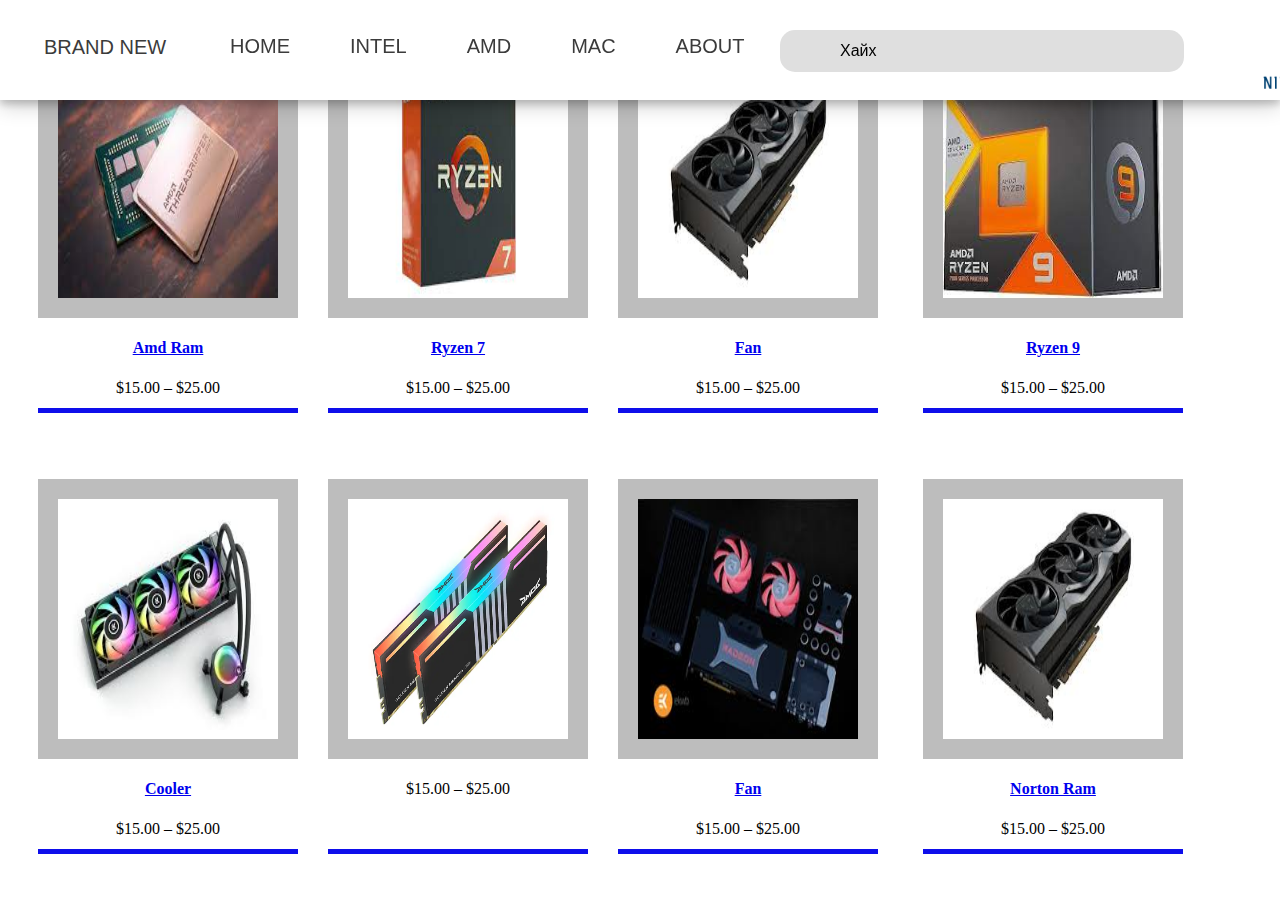
<file: amd.html>
<!DOCTYPE html>
<html lang="en">
<head>
    <meta charset="UTF-8">
    <meta name="viewport" content="width=device-width, initial-scale=1.0">
    <title>Document</title>
    <link rel="stylesheet" href="css.css">
</head>
<body>
    <!DOCTYPE html>
<html lang="en">
<head>
    <meta charset="UTF-8">
    <meta name="viewport" content="width=device-width, initial-scale=1.0">
    <title>Document</title>
    <style>
        img{
            width: 220px;
            height: 240px;
        }
        .logo2{
          width: 120px;
          height: 100px;
        }
        .div1{
            width: 260px;
            height: 370px;
            background-color: white;
            text-align: center;
            border-bottom: rgb(14, 14, 235) 5px solid;
            margin-left: 30px;
            margin-top: 30px;
        }
        .div2{
            width: 220px;
            height: 240px;
            background-color: white;
            border: 20px #bdbdbd solid;
        }
    </style>
</head>
<body>
  <div class="header">
    <a href="#"><img src="image/logo.png" class="logo2"></a>
     <input type="text">
     <p class="haih">Хайх</p>
     <i class="search fa-solid fa-magnifying-glass"></i>
     <ul>
         <li><a href="index.html">HOME</a></li>
         <li><a href="intel.html">INTEL</a></li>
         <li><a href="amd.html">AMD</a></li>
         <li><a href="mac.html">MAC</a></li>
         <li><a href="ab.html">about</a></li>
       </ul>
       <div class="dropdown">
         <button class="dropbtn">BRand new</button>
         <i class="menu fa-solid fa-bars"></i>
         <i class="x fa-solid fa-x"></i>
         <div class="dropdown-content">
             <a href="cpu.html">CPU</a>
             <a href="gpu.html">GPU</a>
             <a href="monitor.html">MONITOR</a>
             <a href="gear.html">MOUSE</a>
             <a href="stand.html">STAND</a>
             <a href="pad.html">PAD</a>
         </div>
       </div>
 </div>
 

    <div style="display: inline-flex;">
        <div class="div1">
            <div class="div2">
                <img src="image/amd1.jpg" alt="">
            </div>
            <div class="center">
                <h4><a href="it_shop_detail.html">Amd Ram</a></h4>
              </div>
              <div class="starratin">
                <div class="center"> <i class="fa fa-star" aria-hidden="true"></i> <i class="fa fa-star" aria-hidden="true"></i> <i class="fa fa-star" aria-hidden="true"></i> <i class="fa fa-star" aria-hidden="true"></i> <i class="fa fa-star-o" aria-hidden="true"></i> </div>
              </div>
              <div class="product_price">
                <p><span class="old_price">$15.00</span> – <span class="new_price">$25.00</span></p>
              </div>
        </div>
    
        <div class="div1">
            <div class="div2">
                <img src="image/amd2.jpg" alt="">
            </div>
            <div class="center">
                <h4><a href="it_shop_detail.html">Ryzen 7</a></h4>
              </div>
              <div class="starratin">
                <div class="center"> <i class="fa fa-star" aria-hidden="true"></i> <i class="fa fa-star" aria-hidden="true"></i> <i class="fa fa-star" aria-hidden="true"></i> <i class="fa fa-star" aria-hidden="true"></i> <i class="fa fa-star-o" aria-hidden="true"></i> </div>
              </div>
              <div class="product_price">
                <p><span class="old_price">$15.00</span> – <span class="new_price">$25.00</span></p>
              </div>
        </div>
    </div>
    <div class="div1" style="margin-left: 610px; margin-top: -375px;">
        <div class="div2">
            <img src="image/amd3.jpg" alt="">
        </div>
        <div class="center">
            <h4><a href="it_shop_detail.html">Fan</a></h4>
          </div>
          <div class="starratin">
            <div class="center"> <i class="fa fa-star" aria-hidden="true"></i> <i class="fa fa-star" aria-hidden="true"></i> <i class="fa fa-star" aria-hidden="true"></i> <i class="fa fa-star" aria-hidden="true"></i> <i class="fa fa-star-o" aria-hidden="true"></i> </div>
          </div>
          <div class="product_price">
            <p><span class="old_price">$15.00</span> – <span class="new_price">$25.00</span></p>
          </div>
    </div>
    <div class="div1" style="margin-left: 915px; margin-top: -375px;">
        <div class="div2">
            <img src="image/amd4.jpg" alt="">
        </div>
        <div class="center">
            <h4><a href="it_shop_detail.html">Ryzen 9</a></h4>
          </div>
          <div class="starratin">
            <div class="center"> <i class="fa fa-star" aria-hidden="true"></i> <i class="fa fa-star" aria-hidden="true"></i> <i class="fa fa-star" aria-hidden="true"></i> <i class="fa fa-star" aria-hidden="true"></i> <i class="fa fa-star-o" aria-hidden="true"></i> </div>
          </div>
          <div class="product_price">
            <p><span class="old_price">$15.00</span> – <span class="new_price">$25.00</span></p>
          </div>
    </div>

    <br>
    <br>

</div>
<div style="display: inline-flex;">
    <div class="div1">
        <div class="div2">
            <img src="image/amd5.jpg" alt="">
        </div>
        <div class="center">
            <h4><a href="it_shop_detail.html">Cooler</a></h4>
          </div>
          <div class="starratin">
            <div class="center"> <i class="fa fa-star" aria-hidden="true"></i> <i class="fa fa-star" aria-hidden="true"></i> <i class="fa fa-star" aria-hidden="true"></i> <i class="fa fa-star" aria-hidden="true"></i> <i class="fa fa-star-o" aria-hidden="true"></i> </div>
          </div>
          <div class="product_price">
            <p><span class="old_price">$15.00</span> – <span class="new_price">$25.00</span></p>
          </div>
    </div>

    <div class="div1">
        <div class="div2">
            <img src="image/ram2.PNG" alt="">
        </div>
        <div class="center">
            <h4><a href="it_shop_detail.html"></a></h4>
          </div>
          <div class="starratin">
            <div class="center"> <i class="fa fa-star" aria-hidden="true"></i> <i class="fa fa-star" aria-hidden="true"></i> <i class="fa fa-star" aria-hidden="true"></i> <i class="fa fa-star" aria-hidden="true"></i> <i class="fa fa-star-o" aria-hidden="true"></i> </div>
          </div>
          <div class="product_price">
            <p><span class="old_price">$15.00</span> – <span class="new_price">$25.00</span></p>
          </div>
    </div>
</div>
<div class="div1" style="margin-left: 610px; margin-top: -375px;">
    <div class="div2">
        <img src="image/amd6.jpg" alt="">
    </div>
    <div class="center">
        <h4><a href="it_shop_detail.html">Fan</a></h4>
      </div>
      <div class="starratin">
        <div class="center"> <i class="fa fa-star" aria-hidden="true"></i> <i class="fa fa-star" aria-hidden="true"></i> <i class="fa fa-star" aria-hidden="true"></i> <i class="fa fa-star" aria-hidden="true"></i> <i class="fa fa-star-o" aria-hidden="true"></i> </div>
      </div>
      <div class="product_price">
        <p><span class="old_price">$15.00</span> – <span class="new_price">$25.00</span></p>
      </div>
</div>
<div class="div1" style="margin-left: 915px; margin-top: -375px;">
    <div class="div2">
        <img src="image/amd3.jpg" alt="">
    </div>
    <div class="center">
        <h4><a href="it_shop_detail.html">Norton Ram</a></h4>
      </div>
      <div class="starratin">
        <div class="center"> <i class="fa fa-star" aria-hidden="true"></i> <i class="fa fa-star" aria-hidden="true"></i> <i class="fa fa-star" aria-hidden="true"></i> <i class="fa fa-star" aria-hidden="true"></i> <i class="fa fa-star-o" aria-hidden="true"></i> </div>
      </div>
      <div class="product_price">
        <p><span class="old_price">$15.00</span> – <span class="new_price">$25.00</span></p>
      </div>
</div>


</div>
</body>
</html>
</body>
</html>
</file>
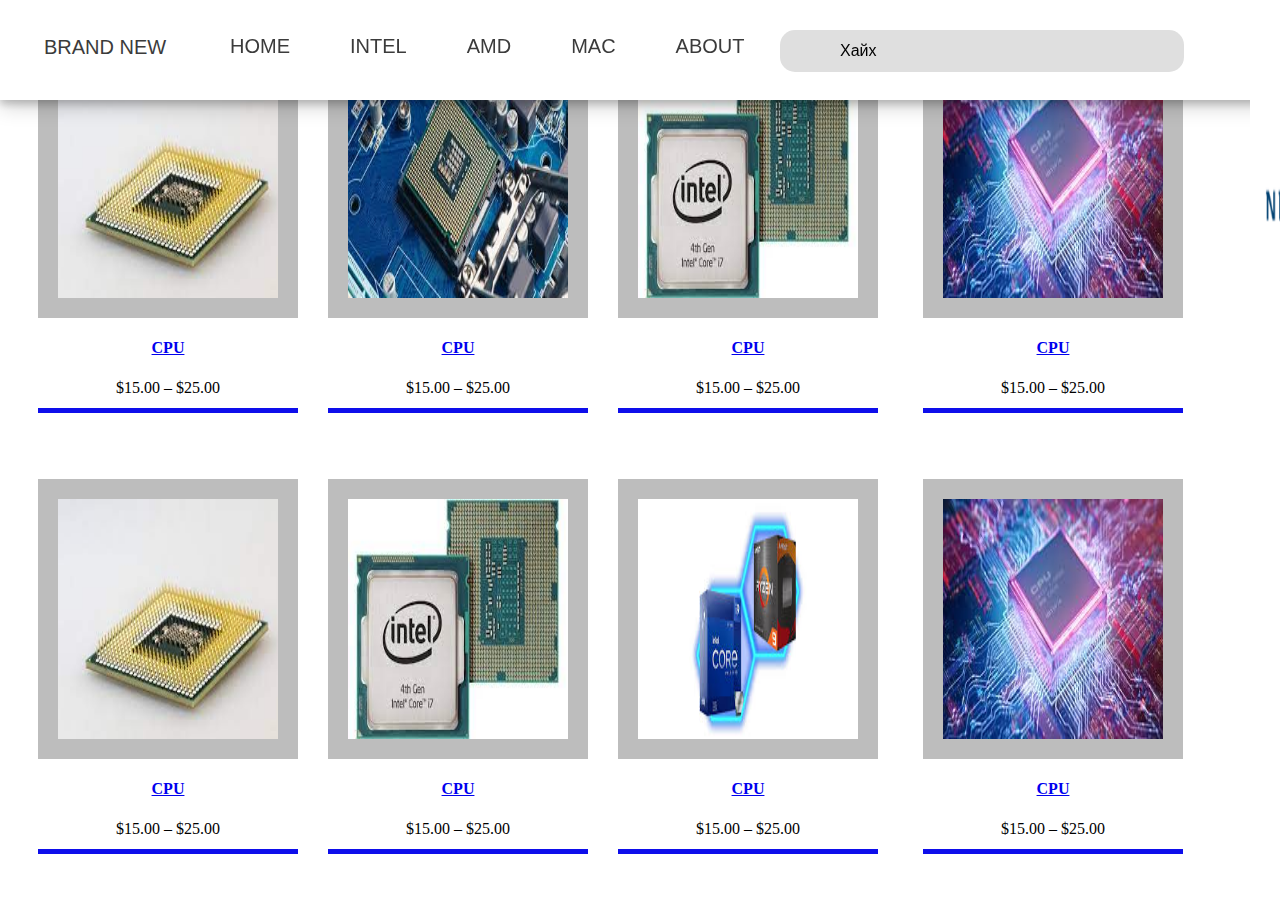
<file: cpu.html>
<!DOCTYPE html>
<html lang="en">
<head>
    <meta charset="UTF-8">
    <meta name="viewport" content="width=device-width, initial-scale=1.0">
    <title>Document</title>
    <link rel="stylesheet" href="css.css">
    <style>
        img{
            width: 220px;
            height: 240px;
        }
        .div1{
            width: 260px;
            height: 370px;
            background-color: white;
            text-align: center;
            border-bottom: rgb(14, 14, 235) 5px solid;
            margin-left: 30px;
            margin-top: 30px;
        }
        .div2{
            width: 220px;
            height: 240px;
            background-color: white;
            border: 20px #bdbdbd solid;
        }
    </style>
</head>
<body>
  <div class="header">
    <a href="#"><img src="image/logo.png" class="logo2"></a>
     <input type="text">
     <p class="haih">Хайх</p>
     <i class="search fa-solid fa-magnifying-glass"></i>
     <ul>
         <li><a href="index.html">HOME</a></li>
         <li><a href="intel.html">INTEL</a></li>
         <li><a href="amd.html">AMD</a></li>
         <li><a href="mac.html">MAC</a></li>
         <li><a href="ab.html">about</a></li>
       </ul>
       <div class="dropdown">
         <button class="dropbtn">BRand new</button>
         <i class="menu fa-solid fa-bars"></i>
         <i class="x fa-solid fa-x"></i>
         <div class="dropdown-content">
             <a href="cpu.html">CPU</a>
             <a href="gpu.html">GPU</a>
             <a href="monitor.html">MONITOR</a>
             <a href="gear.html">MOUSE</a>
             <a href="stand.html">STAND</a>
             <a href="pad.html">PAD</a>
         </div>
       </div>
 </div>
 
    <div style="display: inline-flex;">
        <div class="div1">
            <div class="div2">
                <img src="image/cpu1.jpg" alt="">
            </div>
            <div class="center">
                <h4><a href="it_shop_detail.html">CPU</a></h4>
              </div>
              <div class="starratin">
                <div class="center"> <i class="fa fa-star" aria-hidden="true"></i> <i class="fa fa-star" aria-hidden="true"></i> <i class="fa fa-star" aria-hidden="true"></i> <i class="fa fa-star" aria-hidden="true"></i> <i class="fa fa-star-o" aria-hidden="true"></i> </div>
              </div>
              <div class="product_price">
                <p><span class="old_price">$15.00</span> – <span class="new_price">$25.00</span></p>
              </div>
        </div>
    
        <div class="div1">
            <div class="div2">
                <img src="image/cpu2.jpg" alt="">
            </div>
            <div class="center">
                <h4><a href="it_shop_detail.html">CPU</a></h4>
              </div>
              <div class="starratin">
                <div class="center"> <i class="fa fa-star" aria-hidden="true"></i> <i class="fa fa-star" aria-hidden="true"></i> <i class="fa fa-star" aria-hidden="true"></i> <i class="fa fa-star" aria-hidden="true"></i> <i class="fa fa-star-o" aria-hidden="true"></i> </div>
              </div>
              <div class="product_price">
                <p><span class="old_price">$15.00</span> – <span class="new_price">$25.00</span></p>
              </div>
        </div>
    </div>
    <div class="div1" style="margin-left: 610px; margin-top: -375px;">
        <div class="div2">
            <img src="image/cpu3.jpg" alt="">
        </div>
        <div class="center">
            <h4><a href="it_shop_detail.html">CPU</a></h4>
          </div>
          <div class="starratin">
            <div class="center"> <i class="fa fa-star" aria-hidden="true"></i> <i class="fa fa-star" aria-hidden="true"></i> <i class="fa fa-star" aria-hidden="true"></i> <i class="fa fa-star" aria-hidden="true"></i> <i class="fa fa-star-o" aria-hidden="true"></i> </div>
          </div>
          <div class="product_price">
            <p><span class="old_price">$15.00</span> – <span class="new_price">$25.00</span></p>
          </div>
    </div>
    <div class="div1" style="margin-left: 915px; margin-top: -375px;">
        <div class="div2">
            <img src="image/cpu4.jpg" alt="">
        </div>
        <div class="center">
            <h4><a href="it_shop_detail.html">CPU</a></h4>
          </div>
          <div class="starratin">
            <div class="center"> <i class="fa fa-star" aria-hidden="true"></i> <i class="fa fa-star" aria-hidden="true"></i> <i class="fa fa-star" aria-hidden="true"></i> <i class="fa fa-star" aria-hidden="true"></i> <i class="fa fa-star-o" aria-hidden="true"></i> </div>
          </div>
          <div class="product_price">
            <p><span class="old_price">$15.00</span> – <span class="new_price">$25.00</span></p>
          </div>
    </div>

    <br>
    <br>

</div>
<div style="display: inline-flex;">
    <div class="div1">
        <div class="div2">
            <img src="image/cpu1.jpg" alt="">
        </div>
        <div class="center">
            <h4><a href="it_shop_detail.html">CPU</a></h4>
          </div>
          <div class="starratin">
            <div class="center"> <i class="fa fa-star" aria-hidden="true"></i> <i class="fa fa-star" aria-hidden="true"></i> <i class="fa fa-star" aria-hidden="true"></i> <i class="fa fa-star" aria-hidden="true"></i> <i class="fa fa-star-o" aria-hidden="true"></i> </div>
          </div>
          <div class="product_price">
            <p><span class="old_price">$15.00</span> – <span class="new_price">$25.00</span></p>
          </div>
    </div>

    <div class="div1">
        <div class="div2">
            <img src="image/cpu3.jpg" alt="">
        </div>
        <div class="center">
            <h4><a href="it_shop_detail.html">CPU</a></h4>
          </div>
          <div class="starratin">
            <div class="center"> <i class="fa fa-star" aria-hidden="true"></i> <i class="fa fa-star" aria-hidden="true"></i> <i class="fa fa-star" aria-hidden="true"></i> <i class="fa fa-star" aria-hidden="true"></i> <i class="fa fa-star-o" aria-hidden="true"></i> </div>
          </div>
          <div class="product_price">
            <p><span class="old_price">$15.00</span> – <span class="new_price">$25.00</span></p>
          </div>
    </div>
</div>
<div class="div1" style="margin-left: 610px; margin-top: -375px;">
    <div class="div2">
        <img src="image/cpu6.jpg" alt="">
    </div>
    <div class="center">
        <h4><a href="it_shop_detail.html">CPU</a></h4>
      </div>
      <div class="starratin">
        <div class="center"> <i class="fa fa-star" aria-hidden="true"></i> <i class="fa fa-star" aria-hidden="true"></i> <i class="fa fa-star" aria-hidden="true"></i> <i class="fa fa-star" aria-hidden="true"></i> <i class="fa fa-star-o" aria-hidden="true"></i> </div>
      </div>
      <div class="product_price">
        <p><span class="old_price">$15.00</span> – <span class="new_price">$25.00</span></p>
      </div>
</div>
<div class="div1" style="margin-left: 915px; margin-top: -375px;">
    <div class="div2">
        <img src="image/cpu4.jpg" alt="">
    </div>
    <div class="center">
        <h4><a href="it_shop_detail.html">CPU</a></h4>
      </div>
      <div class="starratin">
        <div class="center"> <i class="fa fa-star" aria-hidden="true"></i> <i class="fa fa-star" aria-hidden="true"></i> <i class="fa fa-star" aria-hidden="true"></i> <i class="fa fa-star" aria-hidden="true"></i> <i class="fa fa-star-o" aria-hidden="true"></i> </div>
      </div>
      <div class="product_price">
        <p><span class="old_price">$15.00</span> – <span class="new_price">$25.00</span></p>
      </div>
</div>


</div>
</body>
</html>
</file>
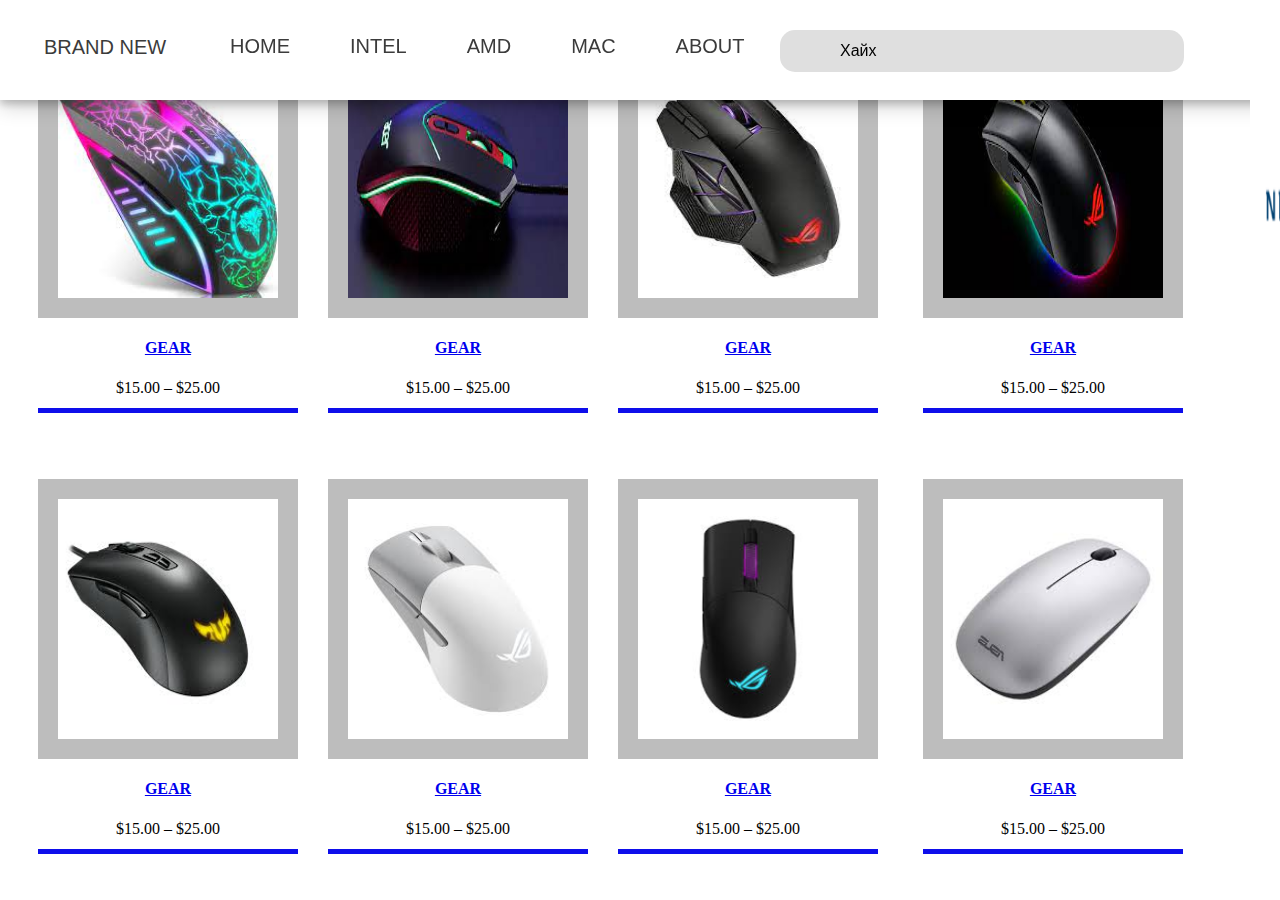
<file: gear.html>
<!DOCTYPE html>
<html lang="en">
<head>
    <meta charset="UTF-8">
    <meta name="viewport" content="width=device-width, initial-scale=1.0">
    <title>Document</title>
    <link rel="stylesheet" href="css.css">
    <style>
        img{
            width: 220px;
            height: 240px;
        }
        .div1{
            width: 260px;
            height: 370px;
            background-color: white;
            text-align: center;
            border-bottom: rgb(14, 14, 235) 5px solid;
            margin-left: 30px;
            margin-top: 30px;
        }
        .div2{
            width: 220px;
            height: 240px;
            background-color: white;
            border: 20px #bdbdbd solid;
        }
    </style>
</head>
<body>
  <div class="header">
    <a href="#"><img src="image/logo.png" class="logo2"></a>
     <input type="text">
     <p class="haih">Хайх</p>
     <i class="search fa-solid fa-magnifying-glass"></i>
     <ul>
         <li><a href="index.html">HOME</a></li>
         <li><a href="intel.html">INTEL</a></li>
         <li><a href="amd.html">AMD</a></li>
         <li><a href="mac.html">MAC</a></li>
         <li><a href="ab.html">about</a></li>
       </ul>
       <div class="dropdown">
         <button class="dropbtn">BRand new</button>
         <i class="menu fa-solid fa-bars"></i>
         <i class="x fa-solid fa-x"></i>
         <div class="dropdown-content">
             <a href="cpu.html">CPU</a>
             <a href="gpu.html">GPU</a>
             <a href="monitor.html">MONITOR</a>
             <a href="gear.html">MOUSE</a>
             <a href="stand.html">STAND</a>
             <a href="pad.html">PAD</a>
         </div>
       </div>
 </div>
 
    <div style="display: inline-flex;">
        <div class="div1">
            <div class="div2">
                <img src="image/m1.jpg" alt="">
            </div>
            <div class="center">
                <h4><a href="it_shop_detail.html">GEAR</a></h4>
              </div>
              <div class="starratin">
                <div class="center"> <i class="fa fa-star" aria-hidden="true"></i> <i class="fa fa-star" aria-hidden="true"></i> <i class="fa fa-star" aria-hidden="true"></i> <i class="fa fa-star" aria-hidden="true"></i> <i class="fa fa-star-o" aria-hidden="true"></i> </div>
              </div>
              <div class="product_price">
                <p><span class="old_price">$15.00</span> – <span class="new_price">$25.00</span></p>
              </div>
        </div>
    
        <div class="div1">
            <div class="div2">
                <img src="image/m2.jpg" alt="">
            </div>
            <div class="center">
                <h4><a href="it_shop_detail.html">GEAR</a></h4>
              </div>
              <div class="starratin">
                <div class="center"> <i class="fa fa-star" aria-hidden="true"></i> <i class="fa fa-star" aria-hidden="true"></i> <i class="fa fa-star" aria-hidden="true"></i> <i class="fa fa-star" aria-hidden="true"></i> <i class="fa fa-star-o" aria-hidden="true"></i> </div>
              </div>
              <div class="product_price">
                <p><span class="old_price">$15.00</span> – <span class="new_price">$25.00</span></p>
              </div>
        </div>
    </div>
    <div class="div1" style="margin-left: 610px; margin-top: -375px;">
        <div class="div2">
            <img src="image/m3.jpg" alt="">
        </div>
        <div class="center">
            <h4><a href="it_shop_detail.html">GEAR</a></h4>
          </div>
          <div class="starratin">
            <div class="center"> <i class="fa fa-star" aria-hidden="true"></i> <i class="fa fa-star" aria-hidden="true"></i> <i class="fa fa-star" aria-hidden="true"></i> <i class="fa fa-star" aria-hidden="true"></i> <i class="fa fa-star-o" aria-hidden="true"></i> </div>
          </div>
          <div class="product_price">
            <p><span class="old_price">$15.00</span> – <span class="new_price">$25.00</span></p>
          </div>
    </div>
    <div class="div1" style="margin-left: 915px; margin-top: -375px;">
        <div class="div2">
            <img src="image/m4.jpg" alt="">
        </div>
        <div class="center">
            <h4><a href="it_shop_detail.html">GEAR</a></h4>
          </div>
          <div class="starratin">
            <div class="center"> <i class="fa fa-star" aria-hidden="true"></i> <i class="fa fa-star" aria-hidden="true"></i> <i class="fa fa-star" aria-hidden="true"></i> <i class="fa fa-star" aria-hidden="true"></i> <i class="fa fa-star-o" aria-hidden="true"></i> </div>
          </div>
          <div class="product_price">
            <p><span class="old_price">$15.00</span> – <span class="new_price">$25.00</span></p>
          </div>
    </div>

    <br>
    <br>

</div>
<div style="display: inline-flex;">
    <div class="div1">
        <div class="div2">
            <img src="image/m5.jpg" alt="">
        </div>
        <div class="center">
            <h4><a href="it_shop_detail.html">GEAR</a></h4>
          </div>
          <div class="starratin">
            <div class="center"> <i class="fa fa-star" aria-hidden="true"></i> <i class="fa fa-star" aria-hidden="true"></i> <i class="fa fa-star" aria-hidden="true"></i> <i class="fa fa-star" aria-hidden="true"></i> <i class="fa fa-star-o" aria-hidden="true"></i> </div>
          </div>
          <div class="product_price">
            <p><span class="old_price">$15.00</span> – <span class="new_price">$25.00</span></p>
          </div>
    </div>

    <div class="div1">
        <div class="div2">
            <img src="image/m6.jpg" alt="">
        </div>
        <div class="center">
            <h4><a href="it_shop_detail.html">GEAR</a></h4>
          </div>
          <div class="starratin">
            <div class="center"> <i class="fa fa-star" aria-hidden="true"></i> <i class="fa fa-star" aria-hidden="true"></i> <i class="fa fa-star" aria-hidden="true"></i> <i class="fa fa-star" aria-hidden="true"></i> <i class="fa fa-star-o" aria-hidden="true"></i> </div>
          </div>
          <div class="product_price">
            <p><span class="old_price">$15.00</span> – <span class="new_price">$25.00</span></p>
          </div>
    </div>
</div>
<div class="div1" style="margin-left: 610px; margin-top: -375px;">
    <div class="div2">
        <img src="image/m7.jpg" alt="">
    </div>
    <div class="center">
        <h4><a href="it_shop_detail.html">GEAR</a></h4>
      </div>
      <div class="starratin">
        <div class="center"> <i class="fa fa-star" aria-hidden="true"></i> <i class="fa fa-star" aria-hidden="true"></i> <i class="fa fa-star" aria-hidden="true"></i> <i class="fa fa-star" aria-hidden="true"></i> <i class="fa fa-star-o" aria-hidden="true"></i> </div>
      </div>
      <div class="product_price">
        <p><span class="old_price">$15.00</span> – <span class="new_price">$25.00</span></p>
      </div>
</div>
<div class="div1" style="margin-left: 915px; margin-top: -375px;">
    <div class="div2">
        <img src="image/m8.jpg" alt="">
    </div>
    <div class="center">
        <h4><a href="it_shop_detail.html">GEAR</a></h4>
      </div>
      <div class="starratin">
        <div class="center"> <i class="fa fa-star" aria-hidden="true"></i> <i class="fa fa-star" aria-hidden="true"></i> <i class="fa fa-star" aria-hidden="true"></i> <i class="fa fa-star" aria-hidden="true"></i> <i class="fa fa-star-o" aria-hidden="true"></i> </div>
      </div>
      <div class="product_price">
        <p><span class="old_price">$15.00</span> – <span class="new_price">$25.00</span></p>
      </div>
</div>


</div>
</body>
</html>
</file>
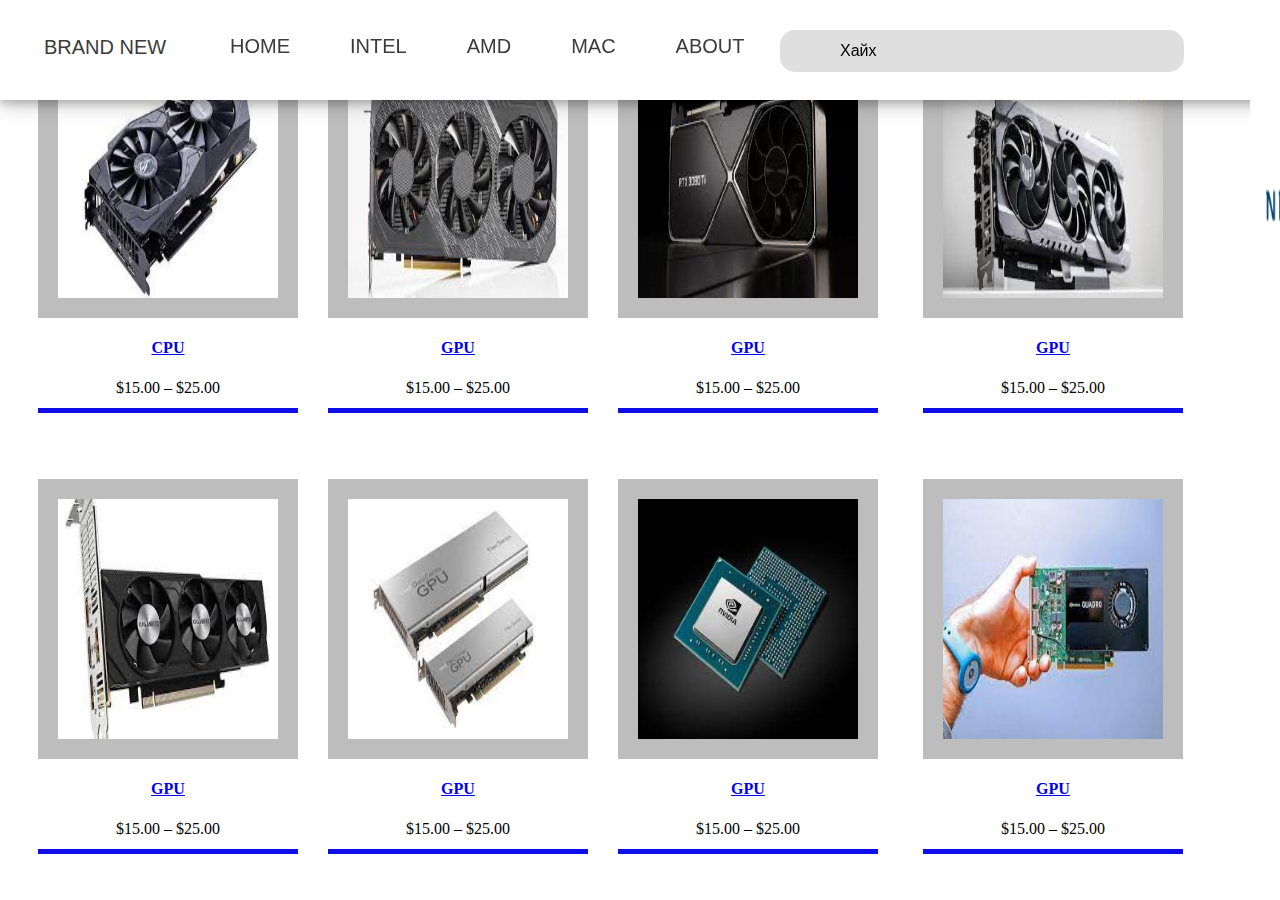
<file: gpu.html>
<!DOCTYPE html>
<html lang="en">
<head>
    <meta charset="UTF-8">
    <meta name="viewport" content="width=device-width, initial-scale=1.0">
    <title>Document</title>
    <link rel="stylesheet" href="css.css">
    <style>
        img{
            width: 220px;
            height: 240px;
        }
        .div1{
            width: 260px;
            height: 370px;
            background-color: white;
            text-align: center;
            border-bottom: rgb(14, 14, 235) 5px solid;
            margin-left: 30px;
            margin-top: 30px;
        }
        .div2{
            width: 220px;
            height: 240px;
            background-color: white;
            border: 20px #bdbdbd solid;
        }
    </style>
</head>
<body>
  <div class="header">
    <a href="#"><img src="image/logo.png" class="logo2"></a>
     <input type="text">
     <p class="haih">Хайх</p>
     <i class="search fa-solid fa-magnifying-glass"></i>
     <ul>
         <li><a href="index.html">HOME</a></li>
         <li><a href="intel.html">INTEL</a></li>
         <li><a href="amd.html">AMD</a></li>
         <li><a href="mac.html">MAC</a></li>
         <li><a href="ab.html">about</a></li>
       </ul>
       <div class="dropdown">
         <button class="dropbtn">BRand new</button>
         <i class="menu fa-solid fa-bars"></i>
         <i class="x fa-solid fa-x"></i>
         <div class="dropdown-content">
             <a href="cpu.html">CPU</a>
             <a href="gpu.html">GPU</a>
             <a href="monitor.html">MONITOR</a>
             <a href="gear.html">MOUSE</a>
             <a href="stand.html">STAND</a>
             <a href="pad.html">PAD</a>
         </div>
       </div>
 </div>
 
    <div style="display: inline-flex;">
        <div class="div1">
            <div class="div2">
                <img src="image/gpu1.jpg" alt="">
            </div>
            <div class="center">
                <h4><a href="it_shop_detail.html">CPU</a></h4>
              </div>
              <div class="starratin">
                <div class="center"> <i class="fa fa-star" aria-hidden="true"></i> <i class="fa fa-star" aria-hidden="true"></i> <i class="fa fa-star" aria-hidden="true"></i> <i class="fa fa-star" aria-hidden="true"></i> <i class="fa fa-star-o" aria-hidden="true"></i> </div>
              </div>
              <div class="product_price">
                <p><span class="old_price">$15.00</span> – <span class="new_price">$25.00</span></p>
              </div>
        </div>
    
        <div class="div1">
            <div class="div2">
                <img src="image/gpu2.jpg" alt="">
            </div>
            <div class="center">
                <h4><a href="it_shop_detail.html">GPU</a></h4>
              </div>
              <div class="starratin">
                <div class="center"> <i class="fa fa-star" aria-hidden="true"></i> <i class="fa fa-star" aria-hidden="true"></i> <i class="fa fa-star" aria-hidden="true"></i> <i class="fa fa-star" aria-hidden="true"></i> <i class="fa fa-star-o" aria-hidden="true"></i> </div>
              </div>
              <div class="product_price">
                <p><span class="old_price">$15.00</span> – <span class="new_price">$25.00</span></p>
              </div>
        </div>
    </div>
    <div class="div1" style="margin-left: 610px; margin-top: -375px;">
        <div class="div2">
            <img src="image/gpu3.jpg" alt="">
        </div>
        <div class="center">
            <h4><a href="it_shop_detail.html">GPU</a></h4>
          </div>
          <div class="starratin">
            <div class="center"> <i class="fa fa-star" aria-hidden="true"></i> <i class="fa fa-star" aria-hidden="true"></i> <i class="fa fa-star" aria-hidden="true"></i> <i class="fa fa-star" aria-hidden="true"></i> <i class="fa fa-star-o" aria-hidden="true"></i> </div>
          </div>
          <div class="product_price">
            <p><span class="old_price">$15.00</span> – <span class="new_price">$25.00</span></p>
          </div>
    </div>
    <div class="div1" style="margin-left: 915px; margin-top: -375px;">
        <div class="div2">
            <img src="image/gpu4.jpg" alt="">
        </div>
        <div class="center">
            <h4><a href="it_shop_detail.html">GPU</a></h4>
          </div>
          <div class="starratin">
            <div class="center"> <i class="fa fa-star" aria-hidden="true"></i> <i class="fa fa-star" aria-hidden="true"></i> <i class="fa fa-star" aria-hidden="true"></i> <i class="fa fa-star" aria-hidden="true"></i> <i class="fa fa-star-o" aria-hidden="true"></i> </div>
          </div>
          <div class="product_price">
            <p><span class="old_price">$15.00</span> – <span class="new_price">$25.00</span></p>
          </div>
    </div>

    <br>
    <br>

</div>
<div style="display: inline-flex;">
    <div class="div1">
        <div class="div2">
            <img src="image/gpu5.jpg" alt="">
        </div>
        <div class="center">
            <h4><a href="it_shop_detail.html">GPU</a></h4>
          </div>
          <div class="starratin">
            <div class="center"> <i class="fa fa-star" aria-hidden="true"></i> <i class="fa fa-star" aria-hidden="true"></i> <i class="fa fa-star" aria-hidden="true"></i> <i class="fa fa-star" aria-hidden="true"></i> <i class="fa fa-star-o" aria-hidden="true"></i> </div>
          </div>
          <div class="product_price">
            <p><span class="old_price">$15.00</span> – <span class="new_price">$25.00</span></p>
          </div>
    </div>

    <div class="div1">
        <div class="div2">
            <img src="image/gpu6.jpg" alt="">
        </div>
        <div class="center">
            <h4><a href="it_shop_detail.html">GPU</a></h4>
          </div>
          <div class="starratin">
            <div class="center"> <i class="fa fa-star" aria-hidden="true"></i> <i class="fa fa-star" aria-hidden="true"></i> <i class="fa fa-star" aria-hidden="true"></i> <i class="fa fa-star" aria-hidden="true"></i> <i class="fa fa-star-o" aria-hidden="true"></i> </div>
          </div>
          <div class="product_price">
            <p><span class="old_price">$15.00</span> – <span class="new_price">$25.00</span></p>
          </div>
    </div>
</div>
<div class="div1" style="margin-left: 610px; margin-top: -375px;">
    <div class="div2">
        <img src="image/gpu7.jpg" alt="">
    </div>
    <div class="center">
        <h4><a href="it_shop_detail.html">GPU</a></h4>
      </div>
      <div class="starratin">
        <div class="center"> <i class="fa fa-star" aria-hidden="true"></i> <i class="fa fa-star" aria-hidden="true"></i> <i class="fa fa-star" aria-hidden="true"></i> <i class="fa fa-star" aria-hidden="true"></i> <i class="fa fa-star-o" aria-hidden="true"></i> </div>
      </div>
      <div class="product_price">
        <p><span class="old_price">$15.00</span> – <span class="new_price">$25.00</span></p>
      </div>
</div>
<div class="div1" style="margin-left: 915px; margin-top: -375px;">
    <div class="div2">
        <img src="image/gpu8.jpg" alt="">
    </div>
    <div class="center">
        <h4><a href="it_shop_detail.html">GPU</a></h4>
      </div>
      <div class="starratin">
        <div class="center"> <i class="fa fa-star" aria-hidden="true"></i> <i class="fa fa-star" aria-hidden="true"></i> <i class="fa fa-star" aria-hidden="true"></i> <i class="fa fa-star" aria-hidden="true"></i> <i class="fa fa-star-o" aria-hidden="true"></i> </div>
      </div>
      <div class="product_price">
        <p><span class="old_price">$15.00</span> – <span class="new_price">$25.00</span></p>
      </div>
</div>


</div>
</body>
</html>
</file>
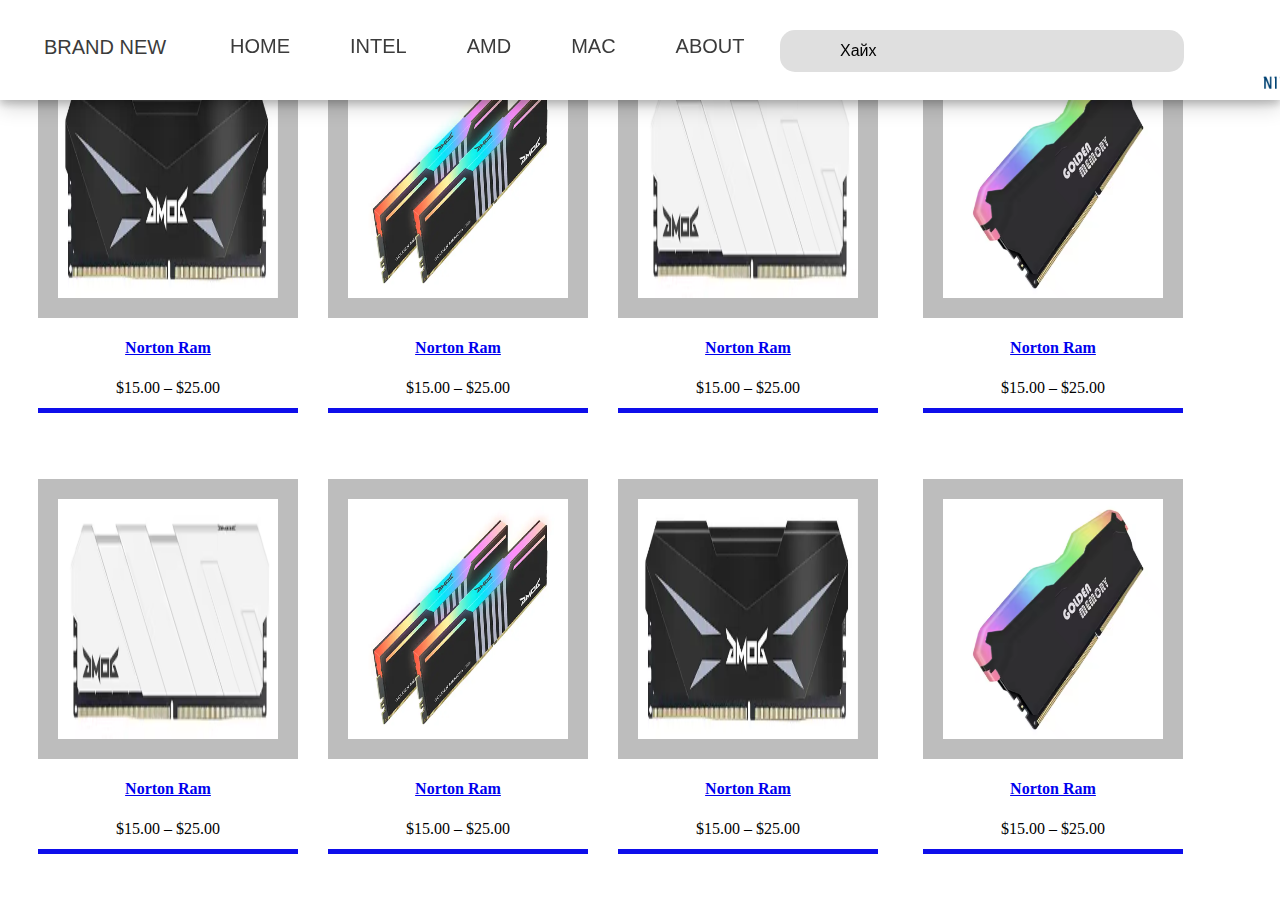
<file: intel.html>
<!DOCTYPE html>
<html lang="en">
<head>
    <meta charset="UTF-8">
    <meta name="viewport" content="width=device-width, initial-scale=1.0">
    <link rel="stylesheet" href="css.css">
    <title>Document</title>
    <style>
        img{
            width: 220px;
            height: 240px;
        }
        .div1{
            width: 260px;
            height: 370px;
            background-color: white;
            text-align: center;
            border-bottom: rgb(14, 14, 235) 5px solid;
            margin-left: 30px;
            margin-top: 30px;
        }
        .div2{
            width: 220px;
            height: 240px;
            background-color: white;
            border: 20px #bdbdbd solid;
        }
        .logo2{
          width: 120px;
          height: 100px;
        }
    </style>
</head>
<body>
  
  <div class="header">
    <a href="#"><img src="image/logo.png" class="logo2"></a>
     <input type="text">
     <p class="haih">Хайх</p>
     <i class="search fa-solid fa-magnifying-glass"></i>
     <ul>
         <li><a href="index.html">HOME</a></li>
         <li><a href="intel.html">INTEL</a></li>
         <li><a href="amd.html">AMD</a></li>
         <li><a href="mac.html">MAC</a></li>
         <li><a href="ab.html">about</a></li>
       </ul>
       <div class="dropdown">
         <button class="dropbtn">BRand new</button>
         <i class="menu fa-solid fa-bars"></i>
         <i class="x fa-solid fa-x"></i>
         <div class="dropdown-content">
             <a href="cpu.html">CPU</a>
             <a href="gpu.html">GPU</a>
             <a href="monitor.html">MONITOR</a>
             <a href="gear.html">MOUSE</a>
             <a href="stand.html">STAND</a>
             <a href="pad.html">PAD</a>
         </div>
       </div>
 </div>
 
    <div style="display: inline-flex;">
        <div class="div1">
            <div class="div2">
                <img src="image/ram1.PNG" alt="">
            </div>
            <div class="center">
                <h4><a href="it_shop_detail.html">Norton Ram</a></h4>
              </div>
              <div class="starratin">
                <div class="center"> <i class="fa fa-star" aria-hidden="true"></i> <i class="fa fa-star" aria-hidden="true"></i> <i class="fa fa-star" aria-hidden="true"></i> <i class="fa fa-star" aria-hidden="true"></i> <i class="fa fa-star-o" aria-hidden="true"></i> </div>
              </div>
              <div class="product_price">
                <p><span class="old_price">$15.00</span> – <span class="new_price">$25.00</span></p>
              </div>
        </div>
    
        <div class="div1">
            <div class="div2">
                <img src="image/ram2.PNG" alt="">
            </div>
            <div class="center">
                <h4><a href="it_shop_detail.html">Norton Ram</a></h4>
              </div>
              <div class="starratin">
                <div class="center"> <i class="fa fa-star" aria-hidden="true"></i> <i class="fa fa-star" aria-hidden="true"></i> <i class="fa fa-star" aria-hidden="true"></i> <i class="fa fa-star" aria-hidden="true"></i> <i class="fa fa-star-o" aria-hidden="true"></i> </div>
              </div>
              <div class="product_price">
                <p><span class="old_price">$15.00</span> – <span class="new_price">$25.00</span></p>
              </div>
        </div>
    </div>
    <div class="div1" style="margin-left: 610px; margin-top: -375px;">
        <div class="div2">
            <img src="image/ram3.PNG" alt="">
        </div>
        <div class="center">
            <h4><a href="it_shop_detail.html">Norton Ram</a></h4>
          </div>
          <div class="starratin">
            <div class="center"> <i class="fa fa-star" aria-hidden="true"></i> <i class="fa fa-star" aria-hidden="true"></i> <i class="fa fa-star" aria-hidden="true"></i> <i class="fa fa-star" aria-hidden="true"></i> <i class="fa fa-star-o" aria-hidden="true"></i> </div>
          </div>
          <div class="product_price">
            <p><span class="old_price">$15.00</span> – <span class="new_price">$25.00</span></p>
          </div>
    </div>
    <div class="div1" style="margin-left: 915px; margin-top: -375px;">
        <div class="div2">
            <img src="image/ram4.PNG" alt="">
        </div>
        <div class="center">
            <h4><a href="it_shop_detail.html">Norton Ram</a></h4>
          </div>
          <div class="starratin">
            <div class="center"> <i class="fa fa-star" aria-hidden="true"></i> <i class="fa fa-star" aria-hidden="true"></i> <i class="fa fa-star" aria-hidden="true"></i> <i class="fa fa-star" aria-hidden="true"></i> <i class="fa fa-star-o" aria-hidden="true"></i> </div>
          </div>
          <div class="product_price">
            <p><span class="old_price">$15.00</span> – <span class="new_price">$25.00</span></p>
          </div>
    </div>

    <br>
    <br>

</div>
<div style="display: inline-flex;">
    <div class="div1">
        <div class="div2">
            <img src="image/ram3.PNG" alt="">
        </div>
        <div class="center">
            <h4><a href="it_shop_detail.html">Norton Ram</a></h4>
          </div>
          <div class="starratin">
            <div class="center"> <i class="fa fa-star" aria-hidden="true"></i> <i class="fa fa-star" aria-hidden="true"></i> <i class="fa fa-star" aria-hidden="true"></i> <i class="fa fa-star" aria-hidden="true"></i> <i class="fa fa-star-o" aria-hidden="true"></i> </div>
          </div>
          <div class="product_price">
            <p><span class="old_price">$15.00</span> – <span class="new_price">$25.00</span></p>
          </div>
    </div>

    <div class="div1">
        <div class="div2">
            <img src="image/ram2.PNG" alt="">
        </div>
        <div class="center">
            <h4><a href="it_shop_detail.html">Norton Ram</a></h4>
          </div>
          <div class="starratin">
            <div class="center"> <i class="fa fa-star" aria-hidden="true"></i> <i class="fa fa-star" aria-hidden="true"></i> <i class="fa fa-star" aria-hidden="true"></i> <i class="fa fa-star" aria-hidden="true"></i> <i class="fa fa-star-o" aria-hidden="true"></i> </div>
          </div>
          <div class="product_price">
            <p><span class="old_price">$15.00</span> – <span class="new_price">$25.00</span></p>
          </div>
    </div>
</div>
<div class="div1" style="margin-left: 610px; margin-top: -375px;">
    <div class="div2">
        <img src="image/ram1.PNG" alt="">
    </div>
    <div class="center">
        <h4><a href="it_shop_detail.html">Norton Ram</a></h4>
      </div>
      <div class="starratin">
        <div class="center"> <i class="fa fa-star" aria-hidden="true"></i> <i class="fa fa-star" aria-hidden="true"></i> <i class="fa fa-star" aria-hidden="true"></i> <i class="fa fa-star" aria-hidden="true"></i> <i class="fa fa-star-o" aria-hidden="true"></i> </div>
      </div>
      <div class="product_price">
        <p><span class="old_price">$15.00</span> – <span class="new_price">$25.00</span></p>
      </div>
</div>
<div class="div1" style="margin-left: 915px; margin-top: -375px;">
    <div class="div2">
        <img src="image/ram4.PNG" alt="">
    </div>
    <div class="center">
        <h4><a href="it_shop_detail.html">Norton Ram</a></h4>
      </div>
      <div class="starratin">
        <div class="center"> <i class="fa fa-star" aria-hidden="true"></i> <i class="fa fa-star" aria-hidden="true"></i> <i class="fa fa-star" aria-hidden="true"></i> <i class="fa fa-star" aria-hidden="true"></i> <i class="fa fa-star-o" aria-hidden="true"></i> </div>
      </div>
      <div class="product_price">
        <p><span class="old_price">$15.00</span> – <span class="new_price">$25.00</span></p>
      </div>
</div>


</div>
</body>
</html>
</file>
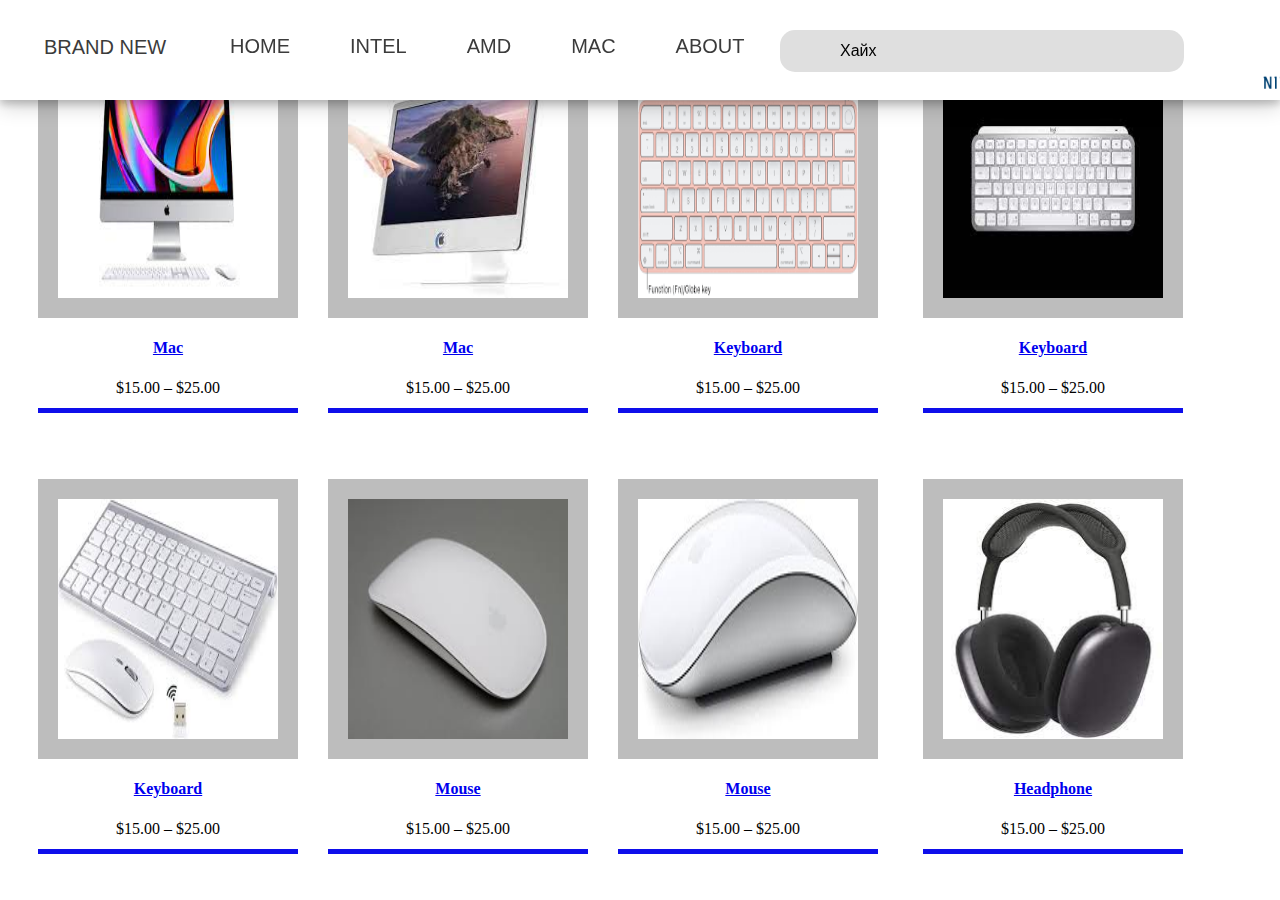
<file: mac.html>
<!DOCTYPE html>
<html lang="en">
<head>
    <meta charset="UTF-8">
    <meta name="viewport" content="width=device-width, initial-scale=1.0">
    <title>Document</title>
    <link rel="stylesheet" href="css.css">
    <style>
        img{
            width: 220px;
            height: 240px;
        }
        .div1{
            width: 260px;
            height: 370px;
            background-color: white;
            text-align: center;
            border-bottom: rgb(14, 14, 235) 5px solid;
            margin-left: 30px;
            margin-top: 30px;
        }
        .div2{
            width: 220px;
            height: 240px;
            background-color: white;
            border: 20px #bdbdbd solid;
        }
        .logo2{
          width: 120px;
          height: 100px;
        }
    </style>
</head>
<body>
  <div class="header">
    <a href="#"><img src="image/logo.png" class="logo2"></a>
     <input type="text">
     <p class="haih">Хайх</p>
     <i class="search fa-solid fa-magnifying-glass"></i>
     <ul>
         <li><a href="index.html">HOME</a></li>
         <li><a href="intel.html">INTEL</a></li>
         <li><a href="amd.html">AMD</a></li>
         <li><a href="mac.html">MAC</a></li>
         <li><a href="ab.html">about</a></li>
       </ul>
       <div class="dropdown">
         <button class="dropbtn">BRand new</button>
         <i class="menu fa-solid fa-bars"></i>
         <i class="x fa-solid fa-x"></i>
         <div class="dropdown-content">
             <a href="cpu.html">CPU</a>
             <a href="gpu.html">GPU</a>
             <a href="monitor.html">MONITOR</a>
             <a href="gear.html">MOUSE</a>
             <a href="stand.html">STAND</a>
             <a href="pad.html">PAD</a>
         </div>
       </div>
 </div>
 
    <div style="display: inline-flex;">
        <div class="div1">
            <div class="div2">
                <img src="image/mac1.jpg" alt="">
            </div>
            <div class="center">
                <h4><a href="it_shop_detail.html">Mac</a></h4>
              </div>
              <div class="starratin">
                <div class="center"> <i class="fa fa-star" aria-hidden="true"></i> <i class="fa fa-star" aria-hidden="true"></i> <i class="fa fa-star" aria-hidden="true"></i> <i class="fa fa-star" aria-hidden="true"></i> <i class="fa fa-star-o" aria-hidden="true"></i> </div>
              </div>
              <div class="product_price">
                <p><span class="old_price">$15.00</span> – <span class="new_price">$25.00</span></p>
              </div>
        </div>
    
        <div class="div1">
            <div class="div2">
                <img src="image/ma2.jpg" alt="">
            </div>
            <div class="center">
                <h4><a href="it_shop_detail.html">Mac</a></h4>
              </div>
              <div class="starratin">
                <div class="center"> <i class="fa fa-star" aria-hidden="true"></i> <i class="fa fa-star" aria-hidden="true"></i> <i class="fa fa-star" aria-hidden="true"></i> <i class="fa fa-star" aria-hidden="true"></i> <i class="fa fa-star-o" aria-hidden="true"></i> </div>
              </div>
              <div class="product_price">
                <p><span class="old_price">$15.00</span> – <span class="new_price">$25.00</span></p>
              </div>
        </div>
    </div>
    <div class="div1" style="margin-left: 610px; margin-top: -375px;">
        <div class="div2">
            <img src="image/mac3.png" alt="">
        </div>
        <div class="center">
            <h4><a href="it_shop_detail.html">Keyboard</a></h4>
          </div>
          <div class="starratin">
            <div class="center"> <i class="fa fa-star" aria-hidden="true"></i> <i class="fa fa-star" aria-hidden="true"></i> <i class="fa fa-star" aria-hidden="true"></i> <i class="fa fa-star" aria-hidden="true"></i> <i class="fa fa-star-o" aria-hidden="true"></i> </div>
          </div>
          <div class="product_price">
            <p><span class="old_price">$15.00</span> – <span class="new_price">$25.00</span></p>
          </div>
    </div>
    <div class="div1" style="margin-left: 915px; margin-top: -375px;">
        <div class="div2">
            <img src="image/mac4.jpg" alt="">
        </div>
        <div class="center">
            <h4><a href="it_shop_detail.html">Keyboard</a></h4>
          </div>
          <div class="starratin">
            <div class="center"> <i class="fa fa-star" aria-hidden="true"></i> <i class="fa fa-star" aria-hidden="true"></i> <i class="fa fa-star" aria-hidden="true"></i> <i class="fa fa-star" aria-hidden="true"></i> <i class="fa fa-star-o" aria-hidden="true"></i> </div>
          </div>
          <div class="product_price">
            <p><span class="old_price">$15.00</span> – <span class="new_price">$25.00</span></p>
          </div>
    </div>

    <br>
    <br>

</div>
<div style="display: inline-flex;">
    <div class="div1">
        <div class="div2">
            <img src="image/mac5.jpg" alt="">
        </div>
        <div class="center">
            <h4><a href="it_shop_detail.html">Keyboard</a></h4>
          </div>
          <div class="starratin">
            <div class="center"> <i class="fa fa-star" aria-hidden="true"></i> <i class="fa fa-star" aria-hidden="true"></i> <i class="fa fa-star" aria-hidden="true"></i> <i class="fa fa-star" aria-hidden="true"></i> <i class="fa fa-star-o" aria-hidden="true"></i> </div>
          </div>
          <div class="product_price">
            <p><span class="old_price">$15.00</span> – <span class="new_price">$25.00</span></p>
          </div>
    </div>

    <div class="div1">
        <div class="div2">
            <img src="image/mac7.jpg" alt="">
        </div>
        <div class="center">
            <h4><a href="it_shop_detail.html">Mouse</a></h4>
          </div>
          <div class="starratin">
            <div class="center"> <i class="fa fa-star" aria-hidden="true"></i> <i class="fa fa-star" aria-hidden="true"></i> <i class="fa fa-star" aria-hidden="true"></i> <i class="fa fa-star" aria-hidden="true"></i> <i class="fa fa-star-o" aria-hidden="true"></i> </div>
          </div>
          <div class="product_price">
            <p><span class="old_price">$15.00</span> – <span class="new_price">$25.00</span></p>
          </div>
    </div>
</div>
<div class="div1" style="margin-left: 610px; margin-top: -375px;">
    <div class="div2">
        <img src="image/mac6.jpg" alt="">
    </div>
    <div class="center">
        <h4><a href="it_shop_detail.html">Mouse</a></h4>
      </div>
      <div class="starratin">
        <div class="center"> <i class="fa fa-star" aria-hidden="true"></i> <i class="fa fa-star" aria-hidden="true"></i> <i class="fa fa-star" aria-hidden="true"></i> <i class="fa fa-star" aria-hidden="true"></i> <i class="fa fa-star-o" aria-hidden="true"></i> </div>
      </div>
      <div class="product_price">
        <p><span class="old_price">$15.00</span> – <span class="new_price">$25.00</span></p>
      </div>
</div>
<div class="div1" style="margin-left: 915px; margin-top: -375px;">
    <div class="div2">
        <img src="image/mac8.jpg" alt="">
    </div>
    <div class="center">
        <h4><a href="it_shop_detail.html">Headphone</a></h4>
      </div>
      <div class="starratin">
        <div class="center"> <i class="fa fa-star" aria-hidden="true"></i> <i class="fa fa-star" aria-hidden="true"></i> <i class="fa fa-star" aria-hidden="true"></i> <i class="fa fa-star" aria-hidden="true"></i> <i class="fa fa-star-o" aria-hidden="true"></i> </div>
      </div>
      <div class="product_price">
        <p><span class="old_price">$15.00</span> – <span class="new_price">$25.00</span></p>
      </div>
</div>


</div>
</body>
</html>
</file>
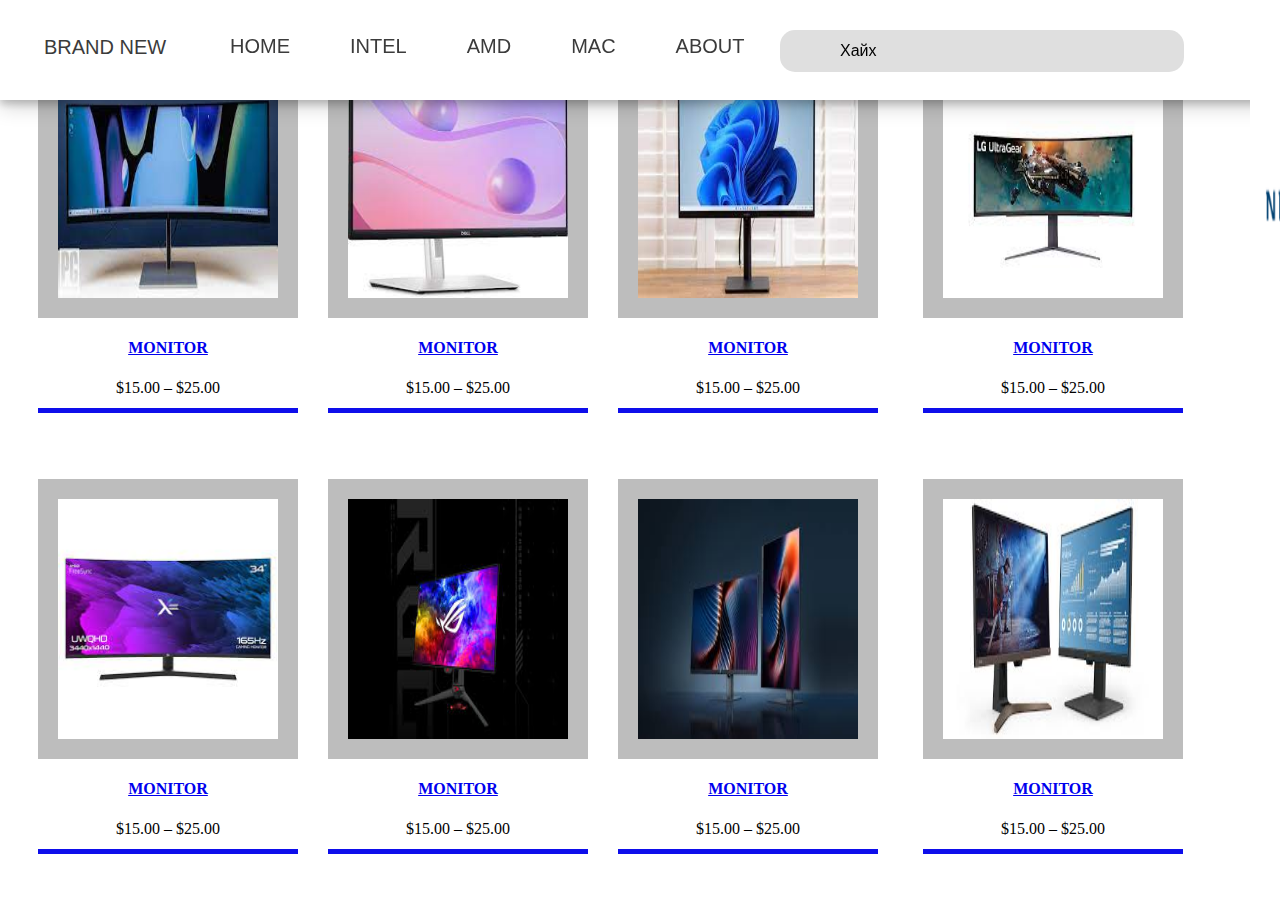
<file: monitor.html>
<!DOCTYPE html>
<html lang="en">
<head>
    <meta charset="UTF-8">
    <meta name="viewport" content="width=device-width, initial-scale=1.0">
    <title>Document</title>
    <link rel="stylesheet" href="css.css">
    <style>
        img{
            width: 220px;
            height: 240px;
        }
        .div1{
            width: 260px;
            height: 370px;
            background-color: white;
            text-align: center;
            border-bottom: rgb(14, 14, 235) 5px solid;
            margin-left: 30px;
            margin-top: 30px;
        }
        .div2{
            width: 220px;
            height: 240px;
            background-color: white;
            border: 20px #bdbdbd solid;
        }
    </style>
</head>
<body>
  <div class="header">
    <a href="#"><img src="image/logo.png" class="logo2"></a>
     <input type="text">
     <p class="haih">Хайх</p>
     <i class="search fa-solid fa-magnifying-glass"></i>
     <ul>
         <li><a href="index.html">HOME</a></li>
         <li><a href="intel.html">INTEL</a></li>
         <li><a href="amd.html">AMD</a></li>
         <li><a href="mac.html">MAC</a></li>
         <li><a href="ab.html">about</a></li>
       </ul>
       <div class="dropdown">
         <button class="dropbtn">BRand new</button>
         <i class="menu fa-solid fa-bars"></i>
         <i class="x fa-solid fa-x"></i>
         <div class="dropdown-content">
             <a href="cpu.html">CPU</a>
             <a href="gpu.html">GPU</a>
             <a href="monitor.html">MONITOR</a>
             <a href="gear.html">MOUSE</a>
             <a href="stand.html">STAND</a>
             <a href="pad.html">PAD</a>
         </div>
       </div>
 </div>
 
    <div style="display: inline-flex;">
        <div class="div1">
            <div class="div2">
                <img src="image/monitor1.jpg" alt="">
            </div>
            <div class="center">
                <h4><a href="it_shop_detail.html">MONITOR</a></h4>
              </div>
              <div class="starratin">
                <div class="center"> <i class="fa fa-star" aria-hidden="true"></i> <i class="fa fa-star" aria-hidden="true"></i> <i class="fa fa-star" aria-hidden="true"></i> <i class="fa fa-star" aria-hidden="true"></i> <i class="fa fa-star-o" aria-hidden="true"></i> </div>
              </div>
              <div class="product_price">
                <p><span class="old_price">$15.00</span> – <span class="new_price">$25.00</span></p>
              </div>
        </div>
    
        <div class="div1">
            <div class="div2">
                <img src="image/monitor2.jpg" alt="">
            </div>
            <div class="center">
                <h4><a href="it_shop_detail.html">MONITOR</a></h4>
              </div>
              <div class="starratin">
                <div class="center"> <i class="fa fa-star" aria-hidden="true"></i> <i class="fa fa-star" aria-hidden="true"></i> <i class="fa fa-star" aria-hidden="true"></i> <i class="fa fa-star" aria-hidden="true"></i> <i class="fa fa-star-o" aria-hidden="true"></i> </div>
              </div>
              <div class="product_price">
                <p><span class="old_price">$15.00</span> – <span class="new_price">$25.00</span></p>
              </div>
        </div>
    </div>
    <div class="div1" style="margin-left: 610px; margin-top: -375px;">
        <div class="div2">
            <img src="image/monitor3.jpg" alt="">
        </div>
        <div class="center">
            <h4><a href="it_shop_detail.html">MONITOR</a></h4>
          </div>
          <div class="starratin">
            <div class="center"> <i class="fa fa-star" aria-hidden="true"></i> <i class="fa fa-star" aria-hidden="true"></i> <i class="fa fa-star" aria-hidden="true"></i> <i class="fa fa-star" aria-hidden="true"></i> <i class="fa fa-star-o" aria-hidden="true"></i> </div>
          </div>
          <div class="product_price">
            <p><span class="old_price">$15.00</span> – <span class="new_price">$25.00</span></p>
          </div>
    </div>
    <div class="div1" style="margin-left: 915px; margin-top: -375px;">
        <div class="div2">
            <img src="image/monitor4.jpg" alt="">
        </div>
        <div class="center">
            <h4><a href="it_shop_detail.html">MONITOR</a></h4>
          </div>
          <div class="starratin">
            <div class="center"> <i class="fa fa-star" aria-hidden="true"></i> <i class="fa fa-star" aria-hidden="true"></i> <i class="fa fa-star" aria-hidden="true"></i> <i class="fa fa-star" aria-hidden="true"></i> <i class="fa fa-star-o" aria-hidden="true"></i> </div>
          </div>
          <div class="product_price">
            <p><span class="old_price">$15.00</span> – <span class="new_price">$25.00</span></p>
          </div>
    </div>

    <br>
    <br>

</div>
<div style="display: inline-flex;">
    <div class="div1">
        <div class="div2">
            <img src="image/monitor5.jpg" alt="">
        </div>
        <div class="center">
            <h4><a href="it_shop_detail.html">MONITOR</a></h4>
          </div>
          <div class="starratin">
            <div class="center"> <i class="fa fa-star" aria-hidden="true"></i> <i class="fa fa-star" aria-hidden="true"></i> <i class="fa fa-star" aria-hidden="true"></i> <i class="fa fa-star" aria-hidden="true"></i> <i class="fa fa-star-o" aria-hidden="true"></i> </div>
          </div>
          <div class="product_price">
            <p><span class="old_price">$15.00</span> – <span class="new_price">$25.00</span></p>
          </div>
    </div>

    <div class="div1">
        <div class="div2">
            <img src="image/monitor6.jpg" alt="">
        </div>
        <div class="center">
            <h4><a href="it_shop_detail.html">MONITOR</a></h4>
          </div>
          <div class="starratin">
            <div class="center"> <i class="fa fa-star" aria-hidden="true"></i> <i class="fa fa-star" aria-hidden="true"></i> <i class="fa fa-star" aria-hidden="true"></i> <i class="fa fa-star" aria-hidden="true"></i> <i class="fa fa-star-o" aria-hidden="true"></i> </div>
          </div>
          <div class="product_price">
            <p><span class="old_price">$15.00</span> – <span class="new_price">$25.00</span></p>
          </div>
    </div>
</div>
<div class="div1" style="margin-left: 610px; margin-top: -375px;">
    <div class="div2">
        <img src="image/monitor7.jpg" alt="">
    </div>
    <div class="center">
        <h4><a href="it_shop_detail.html">MONITOR</a></h4>
      </div>
      <div class="starratin">
        <div class="center"> <i class="fa fa-star" aria-hidden="true"></i> <i class="fa fa-star" aria-hidden="true"></i> <i class="fa fa-star" aria-hidden="true"></i> <i class="fa fa-star" aria-hidden="true"></i> <i class="fa fa-star-o" aria-hidden="true"></i> </div>
      </div>
      <div class="product_price">
        <p><span class="old_price">$15.00</span> – <span class="new_price">$25.00</span></p>
      </div>
</div>
<div class="div1" style="margin-left: 915px; margin-top: -375px;">
    <div class="div2">
        <img src="image/monitor8.jpg" alt="">
    </div>
    <div class="center">
        <h4><a href="it_shop_detail.html">MONITOR</a></h4>
      </div>
      <div class="starratin">
        <div class="center"> <i class="fa fa-star" aria-hidden="true"></i> <i class="fa fa-star" aria-hidden="true"></i> <i class="fa fa-star" aria-hidden="true"></i> <i class="fa fa-star" aria-hidden="true"></i> <i class="fa fa-star-o" aria-hidden="true"></i> </div>
      </div>
      <div class="product_price">
        <p><span class="old_price">$15.00</span> – <span class="new_price">$25.00</span></p>
      </div>
</div>


</div>
</body>
</html>
</file>
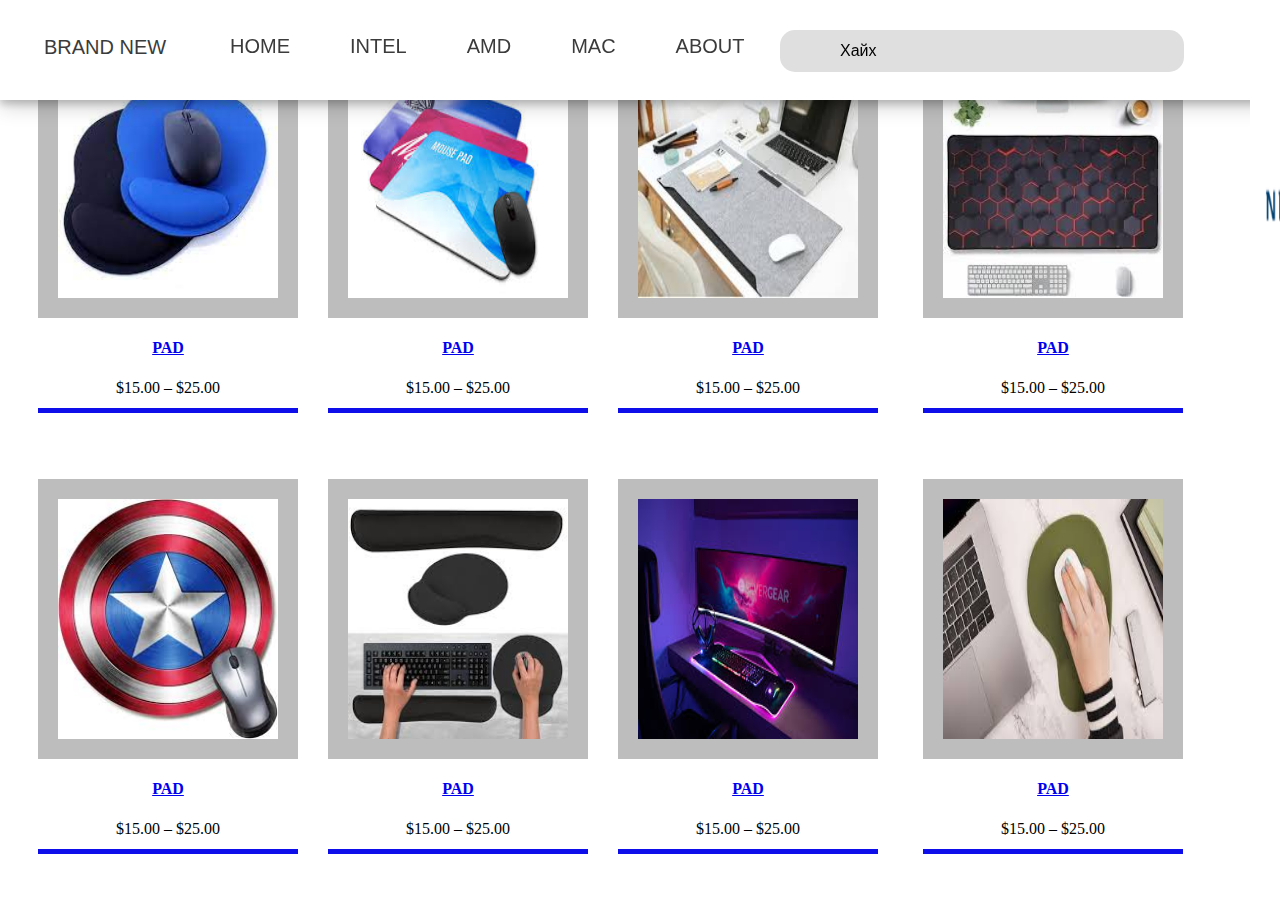
<file: pad.html>
<!DOCTYPE html>
<html lang="en">
<head>
    <meta charset="UTF-8">
    <meta name="viewport" content="width=device-width, initial-scale=1.0">
    <title>Document</title>
    <link rel="stylesheet" href="css.css">
    <style>
        img{
            width: 220px;
            height: 240px;
        }
        .div1{
            width: 260px;
            height: 370px;
            background-color: white;
            text-align: center;
            border-bottom: rgb(14, 14, 235) 5px solid;
            margin-left: 30px;
            margin-top: 30px;
        }
        .div2{
            width: 220px;
            height: 240px;
            background-color: white;
            border: 20px #bdbdbd solid;
        }
    </style>
</head>
<body>
  <div class="header">
    <a href="#"><img src="image/logo.png" class="logo2"></a>
     <input type="text">
     <p class="haih">Хайх</p>
     <i class="search fa-solid fa-magnifying-glass"></i>
     <ul>
         <li><a href="index.html">HOME</a></li>
         <li><a href="intel.html">INTEL</a></li>
         <li><a href="amd.html">AMD</a></li>
         <li><a href="mac.html">MAC</a></li>
         <li><a href="ab.html">about</a></li>
       </ul>
       <div class="dropdown">
         <button class="dropbtn">BRand new</button>
         <i class="menu fa-solid fa-bars"></i>
         <i class="x fa-solid fa-x"></i>
         <div class="dropdown-content">
             <a href="cpu.html">CPU</a>
             <a href="gpu.html">GPU</a>
             <a href="monitor.html">MONITOR</a>
             <a href="gear.html">MOUSE</a>
             <a href="stand.html">STAND</a>
             <a href="pad.html">PAD</a>
         </div>
       </div>
 </div>
 
    <div style="display: inline-flex;">
        <div class="div1">
            <div class="div2">
                <img src="image/p1.jpg" alt="">
            </div>
            <div class="center">
                <h4><a href="it_shop_detail.html">PAD</a></h4>
              </div>
              <div class="starratin">
                <div class="center"> <i class="fa fa-star" aria-hidden="true"></i> <i class="fa fa-star" aria-hidden="true"></i> <i class="fa fa-star" aria-hidden="true"></i> <i class="fa fa-star" aria-hidden="true"></i> <i class="fa fa-star-o" aria-hidden="true"></i> </div>
              </div>
              <div class="product_price">
                <p><span class="old_price">$15.00</span> – <span class="new_price">$25.00</span></p>
              </div>
        </div>
    
        <div class="div1">
            <div class="div2">
                <img src="image/02.jpg" alt="">
            </div>
            <div class="center">
                <h4><a href="it_shop_detail.html">PAD</a></h4>
              </div>
              <div class="starratin">
                <div class="center"> <i class="fa fa-star" aria-hidden="true"></i> <i class="fa fa-star" aria-hidden="true"></i> <i class="fa fa-star" aria-hidden="true"></i> <i class="fa fa-star" aria-hidden="true"></i> <i class="fa fa-star-o" aria-hidden="true"></i> </div>
              </div>
              <div class="product_price">
                <p><span class="old_price">$15.00</span> – <span class="new_price">$25.00</span></p>
              </div>
        </div>
    </div>
    <div class="div1" style="margin-left: 610px; margin-top: -375px;">
        <div class="div2">
            <img src="image/p3.jpg" alt="">
        </div>
        <div class="center">
            <h4><a href="it_shop_detail.html">PAD</a></h4>
          </div>
          <div class="starratin">
            <div class="center"> <i class="fa fa-star" aria-hidden="true"></i> <i class="fa fa-star" aria-hidden="true"></i> <i class="fa fa-star" aria-hidden="true"></i> <i class="fa fa-star" aria-hidden="true"></i> <i class="fa fa-star-o" aria-hidden="true"></i> </div>
          </div>
          <div class="product_price">
            <p><span class="old_price">$15.00</span> – <span class="new_price">$25.00</span></p>
          </div>
    </div>
    <div class="div1" style="margin-left: 915px; margin-top: -375px;">
        <div class="div2">
            <img src="image/p4.jpg" alt="">
        </div>
        <div class="center">
            <h4><a href="it_shop_detail.html">PAD</a></h4>
          </div>
          <div class="starratin">
            <div class="center"> <i class="fa fa-star" aria-hidden="true"></i> <i class="fa fa-star" aria-hidden="true"></i> <i class="fa fa-star" aria-hidden="true"></i> <i class="fa fa-star" aria-hidden="true"></i> <i class="fa fa-star-o" aria-hidden="true"></i> </div>
          </div>
          <div class="product_price">
            <p><span class="old_price">$15.00</span> – <span class="new_price">$25.00</span></p>
          </div>
    </div>

    <br>
    <br>

</div>
<div style="display: inline-flex;">
    <div class="div1">
        <div class="div2">
            <img src="image/p5.jpg" alt="">
        </div>
        <div class="center">
            <h4><a href="it_shop_detail.html">PAD</a></h4>
          </div>
          <div class="starratin">
            <div class="center"> <i class="fa fa-star" aria-hidden="true"></i> <i class="fa fa-star" aria-hidden="true"></i> <i class="fa fa-star" aria-hidden="true"></i> <i class="fa fa-star" aria-hidden="true"></i> <i class="fa fa-star-o" aria-hidden="true"></i> </div>
          </div>
          <div class="product_price">
            <p><span class="old_price">$15.00</span> – <span class="new_price">$25.00</span></p>
          </div>
    </div>

    <div class="div1">
        <div class="div2">
            <img src="image/p6.jpg" alt="">
        </div>
        <div class="center">
            <h4><a href="it_shop_detail.html">PAD</a></h4>
          </div>
          <div class="starratin">
            <div class="center"> <i class="fa fa-star" aria-hidden="true"></i> <i class="fa fa-star" aria-hidden="true"></i> <i class="fa fa-star" aria-hidden="true"></i> <i class="fa fa-star" aria-hidden="true"></i> <i class="fa fa-star-o" aria-hidden="true"></i> </div>
          </div>
          <div class="product_price">
            <p><span class="old_price">$15.00</span> – <span class="new_price">$25.00</span></p>
          </div>
    </div>
</div>
<div class="div1" style="margin-left: 610px; margin-top: -375px;">
    <div class="div2">
        <img src="image/p7.jpg" alt="">
    </div>
    <div class="center">
        <h4><a href="it_shop_detail.html">PAD</a></h4>
      </div>
      <div class="starratin">
        <div class="center"> <i class="fa fa-star" aria-hidden="true"></i> <i class="fa fa-star" aria-hidden="true"></i> <i class="fa fa-star" aria-hidden="true"></i> <i class="fa fa-star" aria-hidden="true"></i> <i class="fa fa-star-o" aria-hidden="true"></i> </div>
      </div>
      <div class="product_price">
        <p><span class="old_price">$15.00</span> – <span class="new_price">$25.00</span></p>
      </div>
</div>
<div class="div1" style="margin-left: 915px; margin-top: -375px;">
    <div class="div2">
        <img src="image/p8.jpg" alt="">
    </div>
    <div class="center">
        <h4><a href="it_shop_detail.html">PAD</a></h4>
      </div>
      <div class="starratin">
        <div class="center"> <i class="fa fa-star" aria-hidden="true"></i> <i class="fa fa-star" aria-hidden="true"></i> <i class="fa fa-star" aria-hidden="true"></i> <i class="fa fa-star" aria-hidden="true"></i> <i class="fa fa-star-o" aria-hidden="true"></i> </div>
      </div>
      <div class="product_price">
        <p><span class="old_price">$15.00</span> – <span class="new_price">$25.00</span></p>
      </div>
</div>


</div>
</body>
</html>
</file>
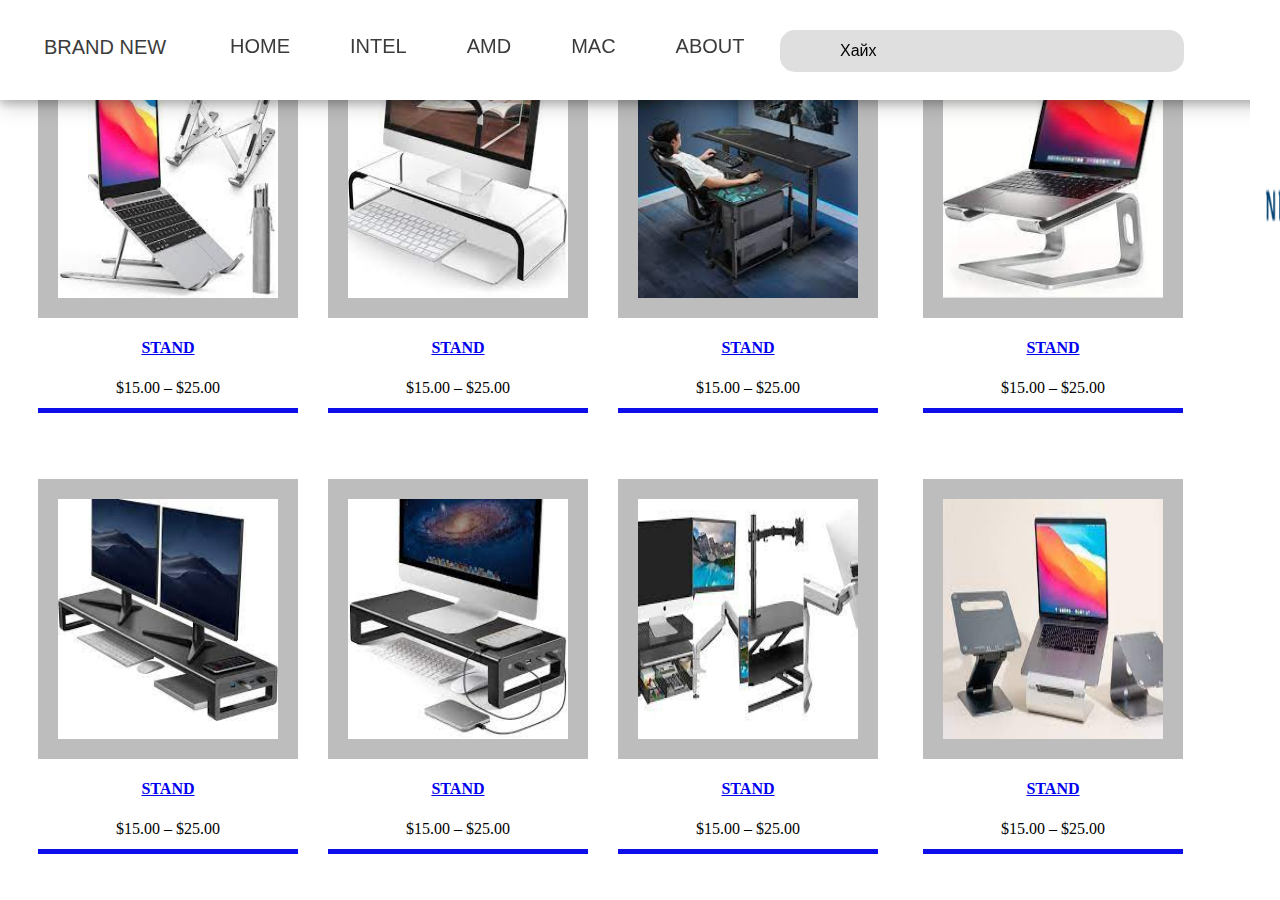
<file: stand.html>
<!DOCTYPE html>
<html lang="en">
<head>
    <meta charset="UTF-8">
    <meta name="viewport" content="width=device-width, initial-scale=1.0">
    <title>Document</title>
    <link rel="stylesheet" href="css.css">
    <style>
        img{
            width: 220px;
            height: 240px;
        }
        .div1{
            width: 260px;
            height: 370px;
            background-color: white;
            text-align: center;
            border-bottom: rgb(14, 14, 235) 5px solid;
            margin-left: 30px;
            margin-top: 30px;
        }
        .div2{
            width: 220px;
            height: 240px;
            background-color: white;
            border: 20px #bdbdbd solid;
        }
    </style>
</head>
<body>
  <div class="header">
    <a href="#"><img src="image/logo.png" class="logo2"></a>
     <input type="text">
     <p class="haih">Хайх</p>
     <i class="search fa-solid fa-magnifying-glass"></i>
     <ul>
         <li><a href="index.html">HOME</a></li>
         <li><a href="intel.html">INTEL</a></li>
         <li><a href="amd.html">AMD</a></li>
         <li><a href="mac.html">MAC</a></li>
         <li><a href="ab.html">about</a></li>
       </ul>
       <div class="dropdown">
         <button class="dropbtn">BRand new</button>
         <i class="menu fa-solid fa-bars"></i>
         <i class="x fa-solid fa-x"></i>
         <div class="dropdown-content">
             <a href="cpu.html">CPU</a>
             <a href="gpu.html">GPU</a>
             <a href="monitor.html">MONITOR</a>
             <a href="gear.html">MOUSE</a>
             <a href="stand.html">STAND</a>
             <a href="pad.html">PAD</a>
         </div>
       </div>
 </div>
 
    <div style="display: inline-flex;">
        <div class="div1">
            <div class="div2">
                <img src="image/s1.jpg" alt="">
            </div>
            <div class="center">
                <h4><a href="it_shop_detail.html">STAND</a></h4>
              </div>
              <div class="starratin">
                <div class="center"> <i class="fa fa-star" aria-hidden="true"></i> <i class="fa fa-star" aria-hidden="true"></i> <i class="fa fa-star" aria-hidden="true"></i> <i class="fa fa-star" aria-hidden="true"></i> <i class="fa fa-star-o" aria-hidden="true"></i> </div>
              </div>
              <div class="product_price">
                <p><span class="old_price">$15.00</span> – <span class="new_price">$25.00</span></p>
              </div>
        </div>
    
        <div class="div1">
            <div class="div2">
                <img src="image/s2.jpg" alt="">
            </div>
            <div class="center">
                <h4><a href="it_shop_detail.html">STAND</a></h4>
              </div>
              <div class="starratin">
                <div class="center"> <i class="fa fa-star" aria-hidden="true"></i> <i class="fa fa-star" aria-hidden="true"></i> <i class="fa fa-star" aria-hidden="true"></i> <i class="fa fa-star" aria-hidden="true"></i> <i class="fa fa-star-o" aria-hidden="true"></i> </div>
              </div>
              <div class="product_price">
                <p><span class="old_price">$15.00</span> – <span class="new_price">$25.00</span></p>
              </div>
        </div>
    </div>
    <div class="div1" style="margin-left: 610px; margin-top: -375px;">
        <div class="div2">
            <img src="image/s3.jpg" alt="">
        </div>
        <div class="center">
            <h4><a href="it_shop_detail.html">STAND</a></h4>
          </div>
          <div class="starratin">
            <div class="center"> <i class="fa fa-star" aria-hidden="true"></i> <i class="fa fa-star" aria-hidden="true"></i> <i class="fa fa-star" aria-hidden="true"></i> <i class="fa fa-star" aria-hidden="true"></i> <i class="fa fa-star-o" aria-hidden="true"></i> </div>
          </div>
          <div class="product_price">
            <p><span class="old_price">$15.00</span> – <span class="new_price">$25.00</span></p>
          </div>
    </div>
    <div class="div1" style="margin-left: 915px; margin-top: -375px;">
        <div class="div2">
            <img src="image/s4.jpg" alt="">
        </div>
        <div class="center">
            <h4><a href="it_shop_detail.html">STAND</a></h4>
          </div>
          <div class="starratin">
            <div class="center"> <i class="fa fa-star" aria-hidden="true"></i> <i class="fa fa-star" aria-hidden="true"></i> <i class="fa fa-star" aria-hidden="true"></i> <i class="fa fa-star" aria-hidden="true"></i> <i class="fa fa-star-o" aria-hidden="true"></i> </div>
          </div>
          <div class="product_price">
            <p><span class="old_price">$15.00</span> – <span class="new_price">$25.00</span></p>
          </div>
    </div>

    <br>
    <br>

</div>
<div style="display: inline-flex;">
    <div class="div1">
        <div class="div2">
            <img src="image/s5.jpg" alt="">
        </div>
        <div class="center">
            <h4><a href="it_shop_detail.html">STAND</a></h4>
          </div>
          <div class="starratin">
            <div class="center"> <i class="fa fa-star" aria-hidden="true"></i> <i class="fa fa-star" aria-hidden="true"></i> <i class="fa fa-star" aria-hidden="true"></i> <i class="fa fa-star" aria-hidden="true"></i> <i class="fa fa-star-o" aria-hidden="true"></i> </div>
          </div>
          <div class="product_price">
            <p><span class="old_price">$15.00</span> – <span class="new_price">$25.00</span></p>
          </div>
    </div>

    <div class="div1">
        <div class="div2">
            <img src="image/s6.jpg" alt="">
        </div>
        <div class="center">
            <h4><a href="it_shop_detail.html">STAND</a></h4>
          </div>
          <div class="starratin">
            <div class="center"> <i class="fa fa-star" aria-hidden="true"></i> <i class="fa fa-star" aria-hidden="true"></i> <i class="fa fa-star" aria-hidden="true"></i> <i class="fa fa-star" aria-hidden="true"></i> <i class="fa fa-star-o" aria-hidden="true"></i> </div>
          </div>
          <div class="product_price">
            <p><span class="old_price">$15.00</span> – <span class="new_price">$25.00</span></p>
          </div>
    </div>
</div>
<div class="div1" style="margin-left: 610px; margin-top: -375px;">
    <div class="div2">
        <img src="image/s7.jpg" alt="">
    </div>
    <div class="center">
        <h4><a href="it_shop_detail.html">STAND</a></h4>
      </div>
      <div class="starratin">
        <div class="center"> <i class="fa fa-star" aria-hidden="true"></i> <i class="fa fa-star" aria-hidden="true"></i> <i class="fa fa-star" aria-hidden="true"></i> <i class="fa fa-star" aria-hidden="true"></i> <i class="fa fa-star-o" aria-hidden="true"></i> </div>
      </div>
      <div class="product_price">
        <p><span class="old_price">$15.00</span> – <span class="new_price">$25.00</span></p>
      </div>
</div>
<div class="div1" style="margin-left: 915px; margin-top: -375px;">
    <div class="div2">
        <img src="image/s8.jpg" alt="">
    </div>
    <div class="center">
        <h4><a href="it_shop_detail.html">STAND</a></h4>
      </div>
      <div class="starratin">
        <div class="center"> <i class="fa fa-star" aria-hidden="true"></i> <i class="fa fa-star" aria-hidden="true"></i> <i class="fa fa-star" aria-hidden="true"></i> <i class="fa fa-star" aria-hidden="true"></i> <i class="fa fa-star-o" aria-hidden="true"></i> </div>
      </div>
      <div class="product_price">
        <p><span class="old_price">$15.00</span> – <span class="new_price">$25.00</span></p>
      </div>
</div>


</div>
</body>
</html>
</file>
<file: css.css>
.header {
    background-color: rgb(255, 255, 255);
    width: 100%;
    height: 100px;
    position: fixed;
    top: 0;
    left: 0;
    box-shadow: 0 4px 8px 0 rgba(0, 0, 0, 0.2), 0 6px 20px 0 rgba(0, 0, 0, 0.19);
}
.img-container {
    display: flex;
    flex-wrap: wrap;
    justify-content: center; 
    margin-top: 200px;
}
.img {
    width: 100px; 
    height: auto; 
    margin: 5px; 
}
.header input{
    margin-left: 780px;
    border-radius: 15px;
    border: none;
    background-color: rgb(223, 223, 223);
    height: 40px;
    width: 400px;
    margin-top: 30px;
    position: absolute;
}
.header .search{
    font-size: 20px;
    margin-left: 800px;
    margin-top: 41px;
    position: absolute;
    color: rgb(88, 88, 88);
}
.haih{
    position: absolute;
    font-family: sans-serif;
    margin-left: 840px;
    margin-top: 42px;
}
ul {
    list-style-type: none;
    margin: 0;
    padding: 0;
    overflow: hidden;
    margin-left: 200px;
    margin-top: 30px;
    }

li {
    float: left;
    }
    .backk{
        width: 100%;
        margin-top: -100px;
        height: 1200px;
    }
    .backk1,
    .backk2,
    .backk3, 
    .backk4,
    .backk5 {
    width: 100%;
    height: 1200px;
    display: none; 
    margin-top: -100px;
}
li a {
    display: block;
    color: rgb(59, 59, 59);
    text-align: center;
    padding: 30px;
    padding-bottom: 10px;
    text-decoration: none;
    margin-top: -25px;
    font-size: 20px;
    font-family: sans-serif; 
    text-transform: uppercase;
    }
li a:hover{
    background-color:  rgb(88, 88, 88);
    color: white;
}
.dropbtn {
    color: rgb(59, 59, 59);
    width: 200px;
    font-size: 20px;
    border: none;
    position: absolute;
    background-color: white;
    margin-top: -54px;
    text-transform: uppercase;
    padding: 8px;
    left: 5px;
    }

    .dropdown {
    position: relative;
    display: inline-block;
    }

    .dropdown-content {
    display: none;
    position: absolute;
    background-color: #ffffff;
    min-width: 200px;
    box-shadow: 0px 8px 16px 0px rgba(0,0,0,0.2);
    z-index: 1;
    margin-top: -14px;
    left: 5px;
    }

    .dropdown-content a {
    color: black;
    padding: 12px 16px;
    text-decoration: none;
    display: block;
    }

    .dropdown-content a:hover {background-color: #ddd;}

    .dropdown:hover .dropdown-content {
        display: block;
    }
    .dropdown:hover i{
        color: white;
        opacity: 0;
    }
    .dropdown .x{
        opacity: 0;
        top: -42px;
        position: absolute;
        left: 14px;
    }
    .dropdown:hover .x{
        color: white;
        opacity: 1;
    }
    .dropdown:hover .dropbtn {
        background-color: rgb(59, 59, 59);
        color: white;
    }
    .menu{
        position: absolute;
        top: -44px;
        left: 10px;
    }
    .img1{
        width: 600px;
        position: absolute;
        top: 130px;
        margin-left: 700px;
    }
    .dropdown-content{
        font-family: sans-serif;
        text-transform: capitalize;
    }
    .logo2{
        width: 140px;
        position: absolute;
        margin-left: 1250px;
        top: -5px;
    }
.txt{
    font-family:'Gill Sans', 'Gill Sans MT', Calibri, 'Trebuchet MS', sans-serif;
    width: 600px;
    margin-left: -600px;
    word-spacing: 10px;
}
</file>
